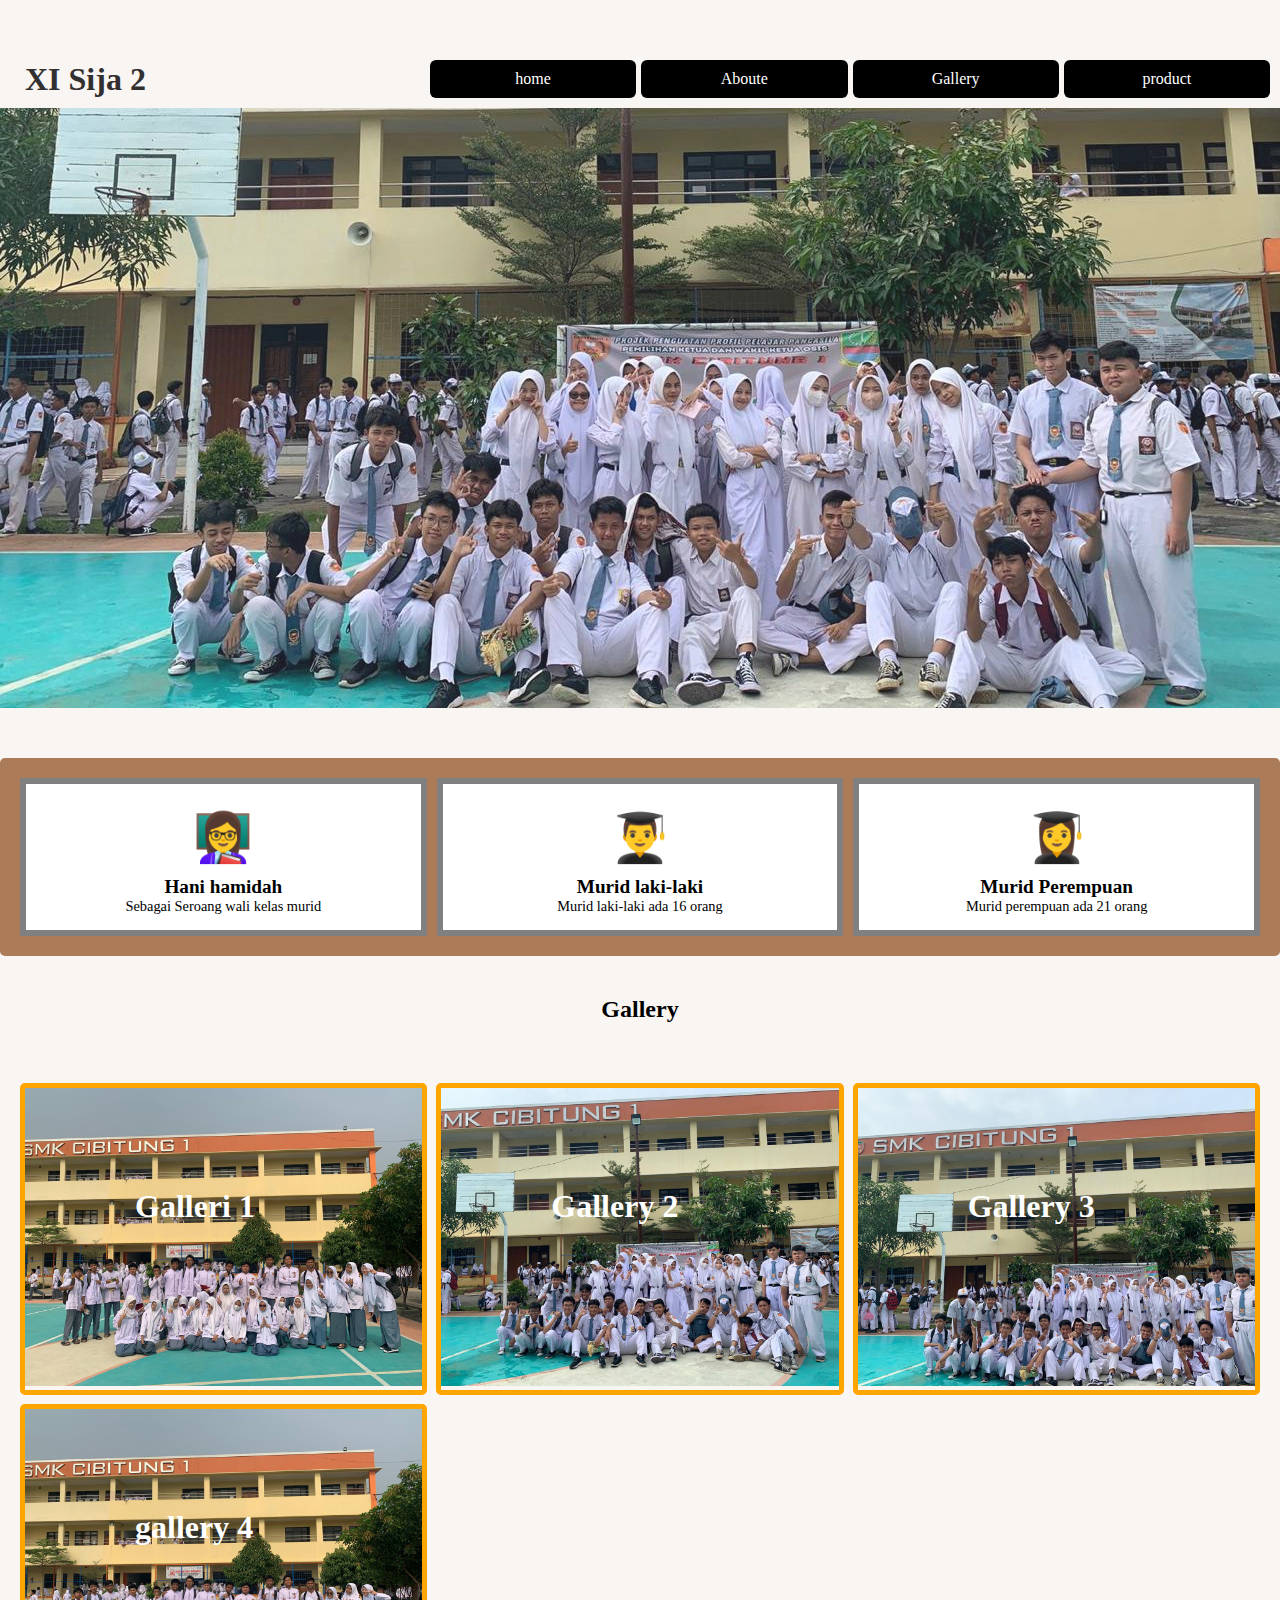
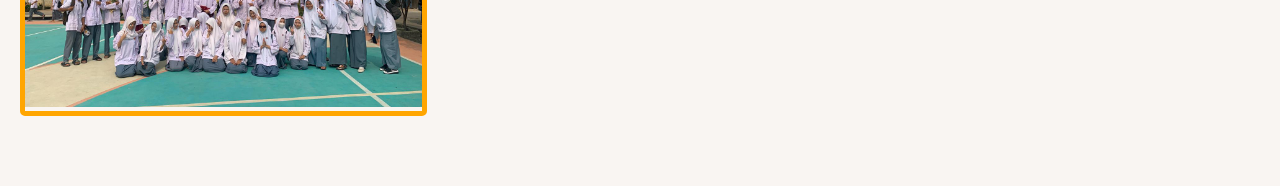
<file: index.html>
<!DOCTYPE html>
<html lang="en">
<head>
    <meta charset="UTF-8">
    <meta name="viewport" content="width=device-width, initial-scale=1.0">
    <title>XI Sija 2</title>
    <link rel="stylesheet" href="style.css">
</head>
<body>
    <div class="container">
        <header class="header">
            <div class="hero">
                
                <h4 class="heading">Kelas XI Sija2</h4>
                <p class="item">Tujuan pembuatan ini untuk menjadi kenangan untuk kelulusan mendatang</p>
                <a href="#" class="buttun">follow</a>            
            </div>
        </header>

        <nav class="menu">
            <div class="menu-toggle">
                <input type="checkbox" />
            <span></span>
            <span></span>
            <span></span>
            </div>
            
        <!-- NAVBAR  -->
            <div class="brand">
                <h1>XI Sija 2</h1>
            </div>
            <ul class="menu-list">
                <li><a href="#">home</a></li>
                <li><a href="about.html">Aboute</a></li>
                <li><a href="gallery.html">Gallery</a></li>
                <li><a href="product.html">product</a></li>
            </ul>
        </nav>
        <!-- NAVBAR SELESAI -->

        <section class="services">
            <div class="service">
                <div class="icon">👩‍🏫</div>
                    <h1>Hani hamidah</h1>
                    <p>Sebagai Seroang wali kelas murid</p>
                </div>
                    <div class="service">
                    <div class="icon">👨‍🎓</div>
                        <h1>Murid laki-laki</h1>
                        <p>Murid laki-laki ada 16 orang </p>   
                        </div>
                        <div class="service">
                            <div class="icon">👩‍🎓</div>
                                <h1>Murid Perempuan</h1>
                                <p>Murid perempuan ada 21 orang </p>       
                
            </div>
        </section>


        <section class="Gallery">
            <h2>Gallery</h2>
              <div class="hero-galeri">
                <ul class="gallery">
                    <li><a href="#">
                        <h1>Galleri 1</h1>
                        <img src="img/Kelas (12).jpg" alt="foto saat sebelum ujian">
                    </a>
                        <a href="#">
                            <h1>Gallery 2</h1>
                            <img src="img/Kelas (6).jpg" alt="foto saat setelah penjoblosan osis">
                        </a>
                        <a href="#">
                            <h1>Gallery 3</h1>
                            <img src="img/Kelas (14).jpg" alt=" foto setelah penjoblosan osis">
                        </a>
                        <a href="#">
                            <h1>gallery 4</h1>
                            <img src="img/Kelas (12).jpg" alt="foto random">
                        </a>
                    </li>
                </ul>
              </div>
        </section>
    </div>
    
    <script src="index.js"></script>

</body>
</html>
</file>
<file: style.css>
*{
    padding:0;
    margin: 0;
}

body {
    background-color: #F9F5F2;
    margin: 50px auto;
    overflow-x: hidden;
    border-radius: 5px;
}

.container {
    display: grid;
}

img {
    width: 100%;
}

.buttun {
    display: none;
}







.header {
    display: grid;
    grid-template-areas: 
    'hero hero hero';
}

.hero h4,
.hero p {
    display: none;

}
.hero {
    grid-area: hero;
    background-image: url(img/Kelas\ \(3\).jpg);
    min-height: 600px;
    background-position: bottom;
    background-size: cover ;
    opacity: .9;
}

.menu {
    order: -1;
    display: grid;
    padding: 10px;
    align-items: center;
    grid-template-columns: 1fr 2fr;
    
}

.menu ul {
    display: grid;
    grid-template-columns: repeat(auto-fit, minmax(100px, 1fr));
    list-style: none;
    gap: 5px;
}

.menu .brand {
    color: rgb(49, 47, 47);
    margin-left: 15px;
}

.menu a {
    background-color: black;
    border-radius: 6px;
    display: block;
    color: white;
    padding: 10px;
    text-decoration: none;
    text-align: center;
    cursor: pointer;
    transition: .3s;
}

.menu a:hover {
    color: red;
}

/* menu-toggle */

.menu-toggle {
    margin-bottom: 20px;
    display: none;
    flex-direction: column;
    height: 20px;
    justify-content: space-between;
    position: relative;
    z-index: 30;
}

.menu-toggle input {
    position: absolute;
    width: 40px;
    height: 28px;
    left: -6px;
    top: -3px;
    opacity: 0;
    cursor: pointer;
    z-index: 2;
}


.menu-toggle span {
    display: block;
    width: 28px;
    height: 2px;
    border: 3px;
    background-color: rgb(0, 0, 0);
    transition: all 0.5s;
}


/* humburger menu animation */


.menu-toggle span:nth-child(2) {
   
    transform-origin: 0 0;
}

.menu-toggle span:nth-child(4) {
   
    transform-origin: 0 100%;
}


.menu-toggle input:checked ~ span:nth-child(2){
    background-color: white;
    transform: rotate(45deg) translate(-1px, -1px);
}

.menu-toggle input:checked ~ span:nth-child(4){
    background-color: white;
    transform: rotate(-45deg) translate(-1px, 0);
}

.menu-toggle input:checked ~ span:nth-child(3){
    opacity: 0;
    transform: scale(0);
}

.hero {
    display: flex;
    align-items: start;
    flex-direction: column;
    justify-content: center;
}






/* service */


.service {
    background-color: white;
    padding: 15px;
    text-align: center;
    border: 6px solid grey;
    
   
}



.services {
    border-radius: 5px ;
    margin-top: 50px;
    padding: 20px;
    display: grid;
    background-color: #AC7C58;
    grid-template-columns: repeat(auto-fit, minmax(100px, 1fr));
    gap: 10px;
}



.services .icon {
    font-size: 3em;
    padding: 10px;
}



.service h1 {
    font-size: 1.2em;
    text-align: center;

}

.service p {
    letter-spacing: 1;
    font-size: .9em;
    font-weight: 200;

}

/* galery */
 

.Gallery h2 {
    grid-column: 1 / -1;
text-align: center;
margin-bottom: 40px;
margin-top: 40px;
}

.hero-galeri {
    width: 100%;
    margin: auto;
    
    box-sizing: border-box;
}
.gallery li {
    display: grid;
    grid-template-columns: repeat(auto-fit, minmax(313px, 1fr));
    gap: 9px;
    padding: 20px;
  margin: auto;
  
  
}
.gallery a {
    border: 5px solid orange;
    border-radius: 5px;
    opacity: 1;
    text-decoration: none;
    transition: .3s;
}
.gallery a:hover {
    opacity: .8;
}
.hero-galeri h1 {
    position: absolute;
    z-index: 9999999;
    display: grid;
    place-content: center;
  
    
}

.gallery a h1 {
    color: white;
    display: block;
    margin-top: 100px;
    margin-left: 110px;
    transition: .3s;
}

.gallery a h1:hover {
    color: red;
}









/* responsif breakpoint */

@media screen and (max-width: 1024px) {
    .menu {
        order: inherit;
        grid-template-columns: 1fr ;
    }

    .menu .brand {
        display: none;
    }

    .buttun{
        display: flex;
        margin: 30px;
        color: white;
        text-decoration: none;
        background-color: orangered;
        padding: 20px;
        border-radius: 45px;
       transition: .3s;
    }
    .buttun:hover {
      
        background-color: white;
        color: red;
    }

    .hero h4,
    .hero p {
        display: block;
        background-color: black;
        border-radius: 5px;
        margin-left: 15px;
        color: white;
        padding: 10px;
        margin-bottom: 5px;
    }
    .gallery li {
        display: grid;
        grid-template-columns: repeat(auto-fit, minmax(130px, 1fr));
        place-content: center;
    }

}



@media screen and (max-width: 768px) {
    
    .menu {
        order: -1;
        justify-items: end;
        margin-right: 15px;
    }


    .menu-toggle {
        display: flex;
    }
        .menu ul {
            display: flex;
            position: absolute;
            right: 0;
            top: 0;
            flex-direction: column;
            background-color: black;
            height: 100vh;
            align-items: center;
            justify-content: space-evenly;
            z-index: 1;
            width: 100%;
            transform: translateY(-100%);
            transition: all 1s;
            opacity: .9;
        }


        .menu ul.slide {
            transform: translateY(0);
        }

        .gallery li {
            grid-template-columns: repeat(auto-fit, minmax(250px, 1fr));
        }
    
}



@media screen and (max-width: 550px) {

    body {
        margin: 15px;
    }

    

    .header {
        grid-area: 
        'hero';
    }

    .gallery li {
        grid-template-columns: repeat(auto-fit, minmax(200px, 1fr));
    }

  

}
</file>
